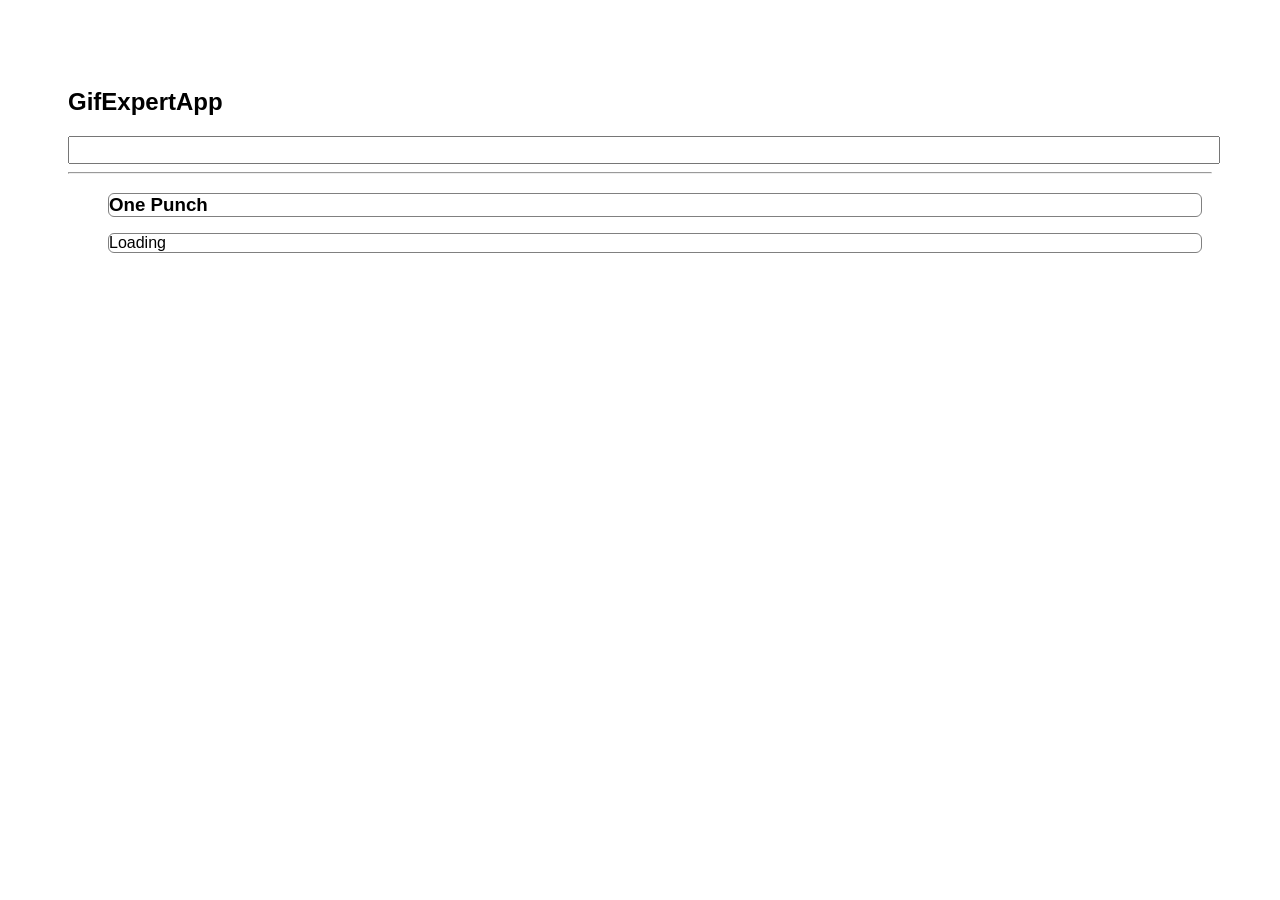
<file: docs/index.html>
<!doctype html>
<html lang="en">

<head>
    <meta charset="utf-8" />
    <link rel="icon" href="./favicon.ico" />
    <meta name="viewport" content="width=device-width,initial-scale=1" />
    <meta name="theme-color" content="#000000" />
    <meta name="description" content="Web site created using create-react-app" />
    <link rel="apple-touch-icon" href="/logo192.png" />
    <link rel="manifest" href="./manifest.json" />
    <link rel="stylesheet" href="https://cdnjs.cloudflare.com/ajax/libs/animate.css/4.1.1/animate.min.css" />
    <title>GiftExpert App</title>
    <link href="./static/css/main.2869248f.chunk.css" rel="stylesheet">
</head>

<body><noscript>You need to enable JavaScript to run this app.</noscript>
    <div id="root"></div>
    <script>!function (e) { function r(r) { for (var n, p, f = r[0], i = r[1], l = r[2], c = 0, s = []; c < f.length; c++)p = f[c], Object.prototype.hasOwnProperty.call(o, p) && o[p] && s.push(o[p][0]), o[p] = 0; for (n in i) Object.prototype.hasOwnProperty.call(i, n) && (e[n] = i[n]); for (a && a(r); s.length;)s.shift()(); return u.push.apply(u, l || []), t() } function t() { for (var e, r = 0; r < u.length; r++) { for (var t = u[r], n = !0, f = 1; f < t.length; f++) { var i = t[f]; 0 !== o[i] && (n = !1) } n && (u.splice(r--, 1), e = p(p.s = t[0])) } return e } var n = {}, o = { 1: 0 }, u = []; function p(r) { if (n[r]) return n[r].exports; var t = n[r] = { i: r, l: !1, exports: {} }; return e[r].call(t.exports, t, t.exports, p), t.l = !0, t.exports } p.m = e, p.c = n, p.d = function (e, r, t) { p.o(e, r) || Object.defineProperty(e, r, { enumerable: !0, get: t }) }, p.r = function (e) { "undefined" != typeof Symbol && Symbol.toStringTag && Object.defineProperty(e, Symbol.toStringTag, { value: "Module" }), Object.defineProperty(e, "__esModule", { value: !0 }) }, p.t = function (e, r) { if (1 & r && (e = p(e)), 8 & r) return e; if (4 & r && "object" == typeof e && e && e.__esModule) return e; var t = Object.create(null); if (p.r(t), Object.defineProperty(t, "default", { enumerable: !0, value: e }), 2 & r && "string" != typeof e) for (var n in e) p.d(t, n, function (r) { return e[r] }.bind(null, n)); return t }, p.n = function (e) { var r = e && e.__esModule ? function () { return e.default } : function () { return e }; return p.d(r, "a", r), r }, p.o = function (e, r) { return Object.prototype.hasOwnProperty.call(e, r) }, p.p = "/"; var f = this["webpackJsonpgif-expert-app"] = this["webpackJsonpgif-expert-app"] || [], i = f.push.bind(f); f.push = r, f = f.slice(); for (var l = 0; l < f.length; l++)r(f[l]); var a = i; t() }([])</script>
    <script src="./static/js/2.d25b7d12.chunk.js"></script>
    <script src="./static/js/main.fe9949a3.chunk.js"></script>
</body>

</html>
</file>
<file: docs/static/css/main.2869248f.chunk.css>
*{font-family:Helvetica,Arial,sans-serif}body{padding:60px}input{color:grey;font-size:1.2rem;width:100%}.card-grid{display:flex;flex-direction:row;flex-wrap:wrap}.card{align-content:center;border:1px solid grey;border-radius:6px;margin-bottom:10px;margin-right:10px;overflow:hidden}.card p{padding:5px;text-align:center}.card img{max-height:170px}
/*# sourceMappingURL=main.2869248f.chunk.css.map */
</file>
